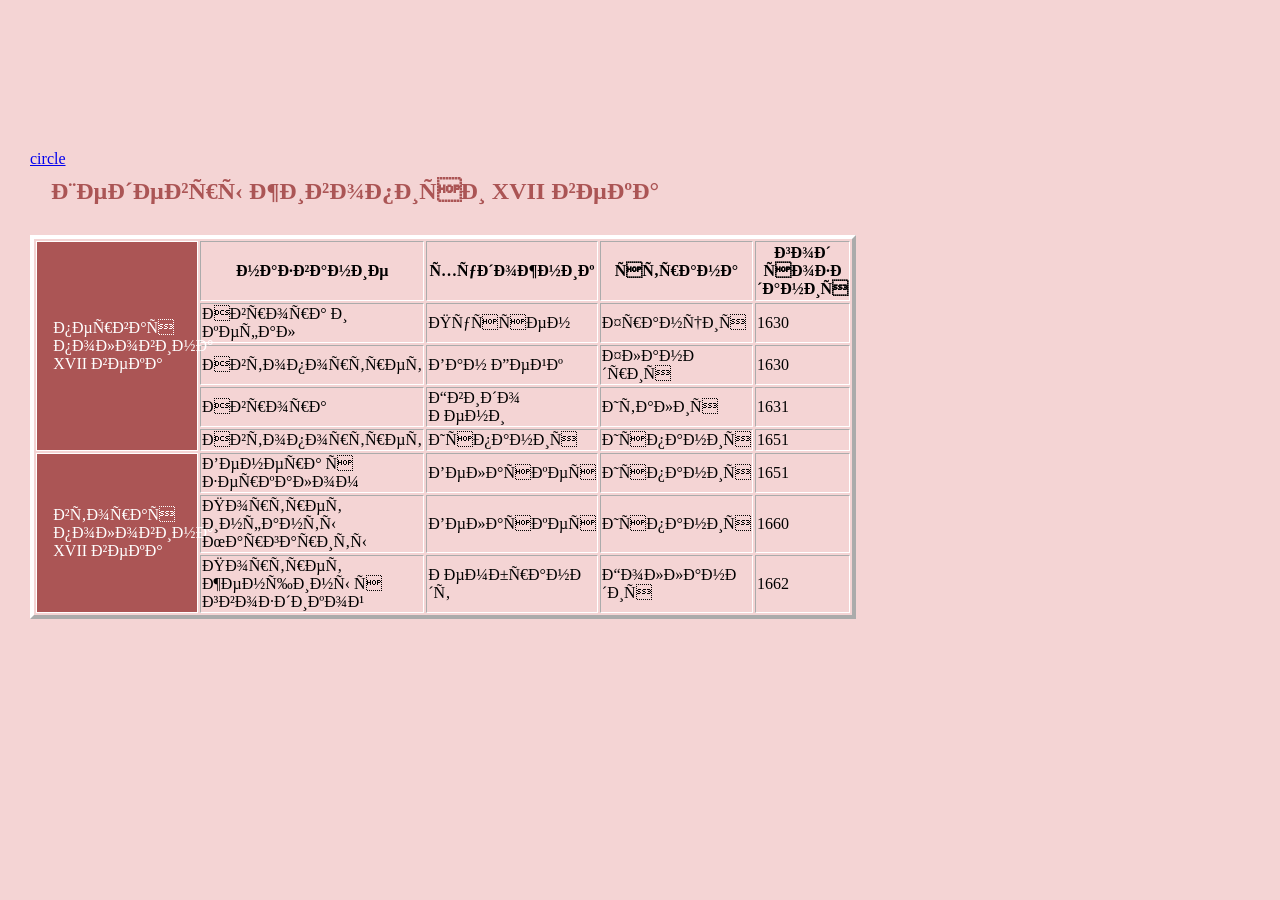
<file: index.html>
<!DOCTYPE html>
<html>
    <head>
        <meta charset="ut-8">
        <title>Практическая №3.2</title>
        <link rel="stylesheet" href="painting.css">
        <a href="circle.html">circle</a>
        <h1>Шедевры живописи XVII века</h1>
    </head>
    <body>
        <table>
            <tr>
                <td rowspan="5" class="yacheyka">первая половина XVII века</td>
                <th>название</th>
                <th>художник</th>
                <th>страна</th>
                <th>год создания</th>
            </tr>
            <tr>
                <td>Аврора и кефал</td>
                <td>Пуссен</td>
                <td>Франция</td>
                <td>1630</td>
            </tr>
            <tr>
                <td>Автопортрет</td>
                <td>Ван Дейк</td> 
                <td>Фландрия</td>
                <td>1630</td>
            </tr>
            <tr>
                <td>Аврора</td>
                <td>Гвидо Рени</td>
                <td>Италия</td>
                <td>1631</td>
            </tr>
            <tr>
                <td>Автопортрет</td>
                <td>Испания</td>
                <td>Испания</td>
                <td>1651</td>
            </tr>
            <tr>
                <td rowspan="3" class="yacheyka">вторая половина XVII века</td>
                <td>Венера с зеркалом</td>
                <td>Веласкес</td>
                <td>Испания</td>
                <td>1651</td>
            </tr>
            <tr>
                <td>Портрет инфанты Маргариты</td>
                <td>Веласкес</td>
                <td>Испания</td>
                <td>1660</td>
            </tr>
            <tr>
                <td>Портрет женщины с гвоздикой</td>
                <td>Рембрандт</td>
                <td>Голландия</td>
                <td>1662</td>
            </tr>
        </table>
    </body>
</html>
</file>
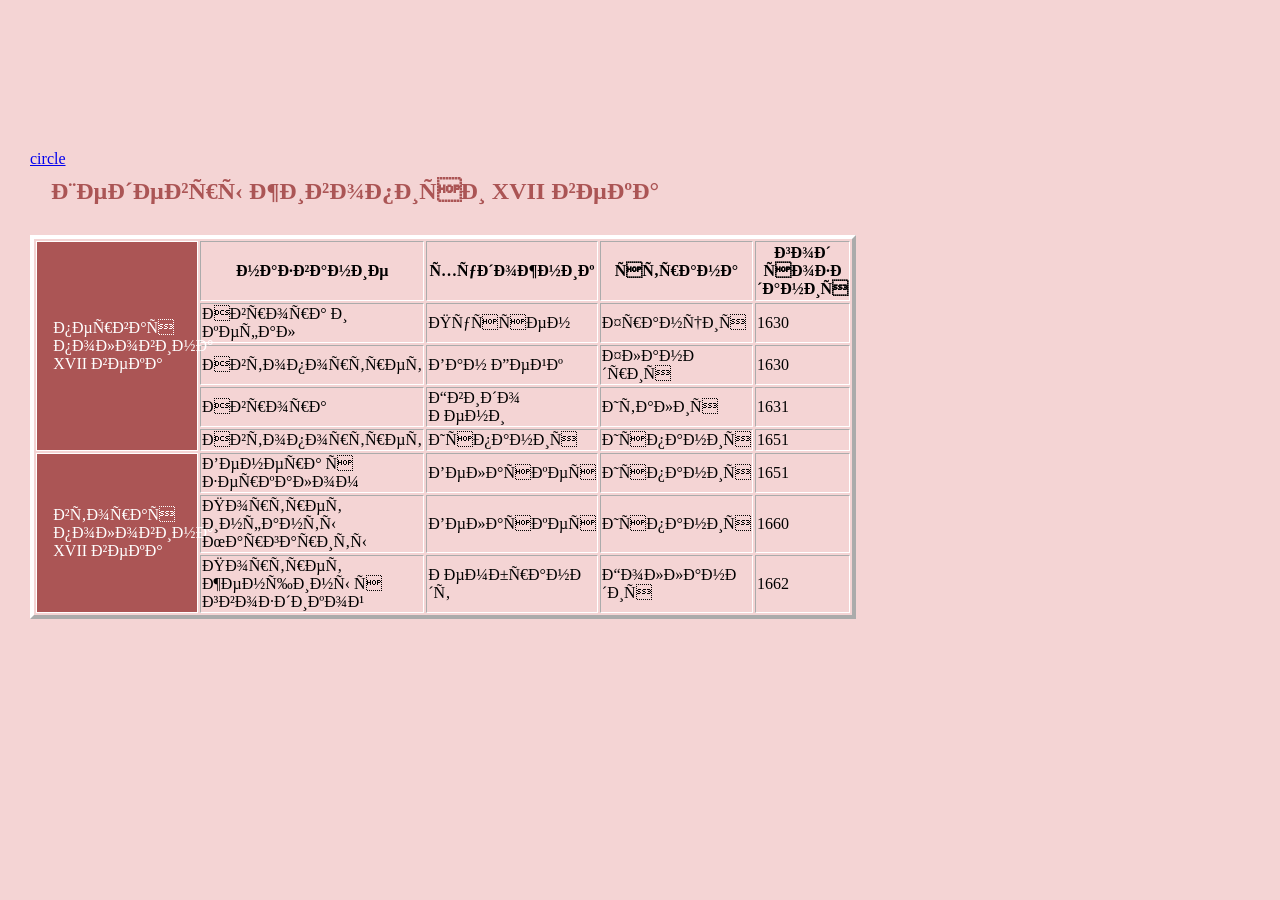
<file: hfjh.html>
<!DOCTYPE html>
<html>
    <head>
        <meta charset="ut-8">
        <title>Практическая №3.2</title>
        <link rel="stylesheet" href="painting.css">
        <a href="circle.html">circle</a>
        <h1>Шедевры живописи XVII века</h1>
    </head>
    <body>
        <table>
            <tr>
                <td rowspan="5" class="yacheyka">первая половина XVII века</td>
                <th>название</th>
                <th>художник</th>
                <th>страна</th>
                <th>год создания</th>
            </tr>
            <tr>
                <td>Аврора и кефал</td>
                <td>Пуссен</td>
                <td>Франция</td>
                <td>1630</td>
            </tr>
            <tr>
                <td>Автопортрет</td>
                <td>Ван Дейк</td> 
                <td>Фландрия</td>
                <td>1630</td>
            </tr>
            <tr>
                <td>Аврора</td>
                <td>Гвидо Рени</td>
                <td>Италия</td>
                <td>1631</td>
            </tr>
            <tr>
                <td>Автопортрет</td>
                <td>Испания</td>
                <td>Испания</td>
                <td>1651</td>
            </tr>
            <tr>
                <td rowspan="3" class="yacheyka">вторая половина XVII века</td>
                <td>Венера с зеркалом</td>
                <td>Веласкес</td>
                <td>Испания</td>
                <td>1651</td>
            </tr>
            <tr>
                <td>Портрет инфанты Маргариты</td>
                <td>Веласкес</td>
                <td>Испания</td>
                <td>1660</td>
            </tr>
            <tr>
                <td>Портрет женщины с гвоздикой</td>
                <td>Рембрандт</td>
                <td>Голландия</td>
                <td>1662</td>
            </tr>
        </table>
    </body>
</html>
</file>
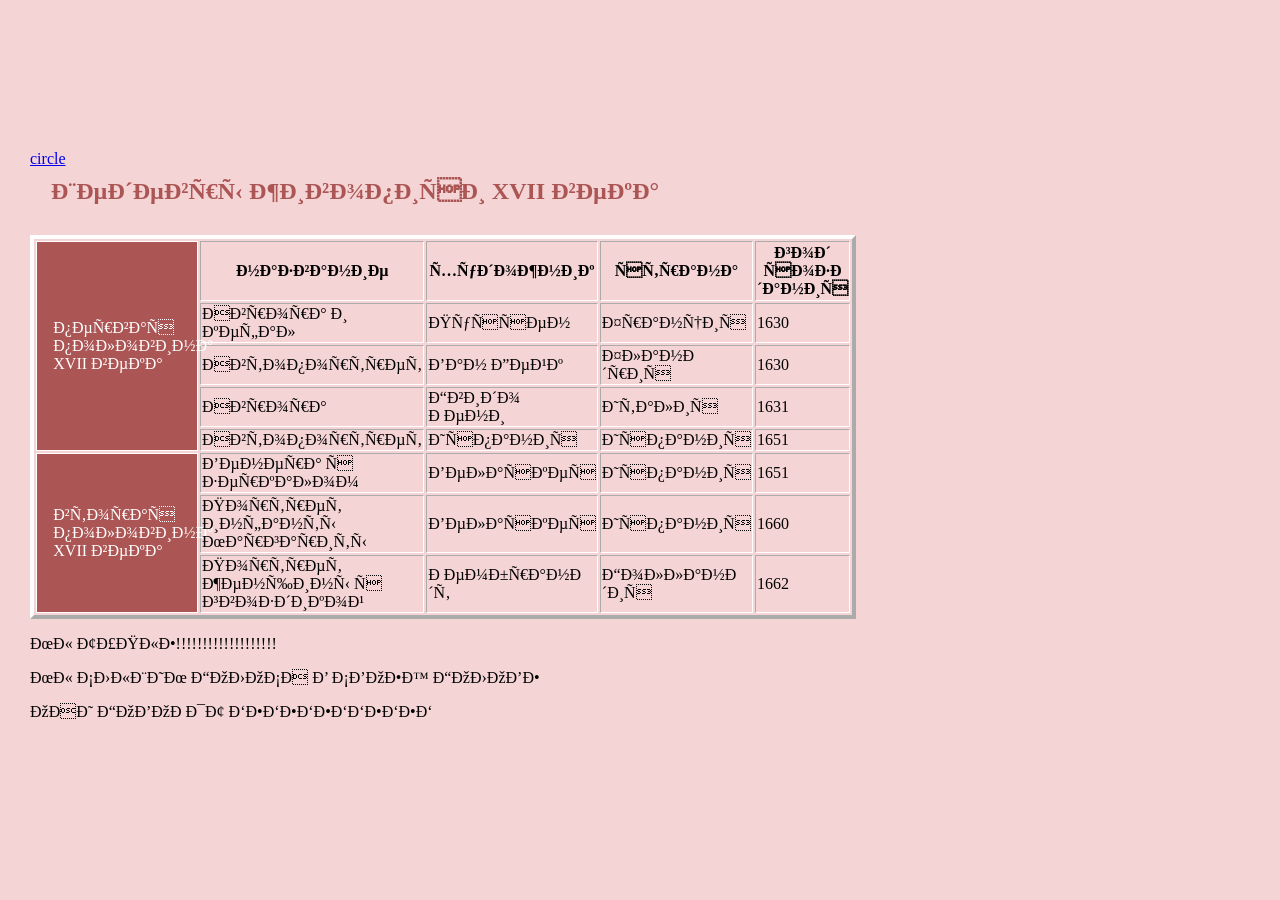
<file: painting.html>
<!DOCTYPE html>
<html>
    <head>
        <meta charset="ut-8">
        <title>Практическая №3.2</title>
        <link rel="stylesheet" href="painting.css">
        <a href="circle.html">circle</a>
        <h1>Шедевры живописи XVII века</h1>
    </head>
    <body>
        <table>
            <tr>
                <td rowspan="5" class="yacheyka">первая половина XVII века</td>
                <th>название</th>
                <th>художник</th>
                <th>страна</th>
                <th>год создания</th>
            </tr>
            <tr>
                <td>Аврора и кефал</td>
                <td>Пуссен</td>
                <td>Франция</td>
                <td>1630</td>
            </tr>
            <tr>
                <td>Автопортрет</td>
                <td>Ван Дейк</td> 
                <td>Фландрия</td>
                <td>1630</td>
            </tr>
            <tr>
                <td>Аврора</td>
                <td>Гвидо Рени</td>
                <td>Италия</td>
                <td>1631</td>
            </tr>
            <tr>
                <td>Автопортрет</td>
                <td>Испания</td>
                <td>Испания</td>
                <td>1651</td>
            </tr>
            <tr>
                <td rowspan="3" class="yacheyka">вторая половина XVII века</td>
                <td>Венера с зеркалом</td>
                <td>Веласкес</td>
                <td>Испания</td>
                <td>1651</td>
            </tr>
            <tr>
                <td>Портрет инфанты Маргариты</td>
                <td>Веласкес</td>
                <td>Испания</td>
                <td>1660</td>
            </tr>
            <tr>
                <td>Портрет женщины с гвоздикой</td>
                <td>Рембрандт</td>
                <td>Голландия</td>
                <td>1662</td>
            </tr>
        </table>
        <p>МЫ ТУПЫЕ!!!!!!!!!!!!!!!!!!!</p>
        <p>МЫ СЛЫШИМ ГОЛОСА В СВОЕЙ ГОЛОВЕ</p>
        <p>ОНИ ГОВОРЯТ БЕБЕБЕББЕБЕБ</p>
    </body>
</html>
</file>
<file: painting.css>
body {
    background: rgb(244, 212, 212);
    width: 650px;
    padding: auto;
    margin: 150px 30px;
}
table {
    border: 4px outset rgb(255, 255, 255);
}
h1 {
    color: rgb(171, 85, 85);
    margin: 0 0 20px 0;
    padding: 10px;
    font-size: 24px;
    font-family: 'Lobster', cursive;
    text-align: center;
}
th {
    font-weight: 900;
    border: 1px inset rgb(255, 255, 255);
    padding: 2px 1px;
}
td {
    border: 1px inset rgb(255, 255, 255);

}
.yacheyka{
    background: rgb(171, 85, 85);
    color: white;
    border: 1px solid white;
    padding: 5% 2%;
}
</file>
